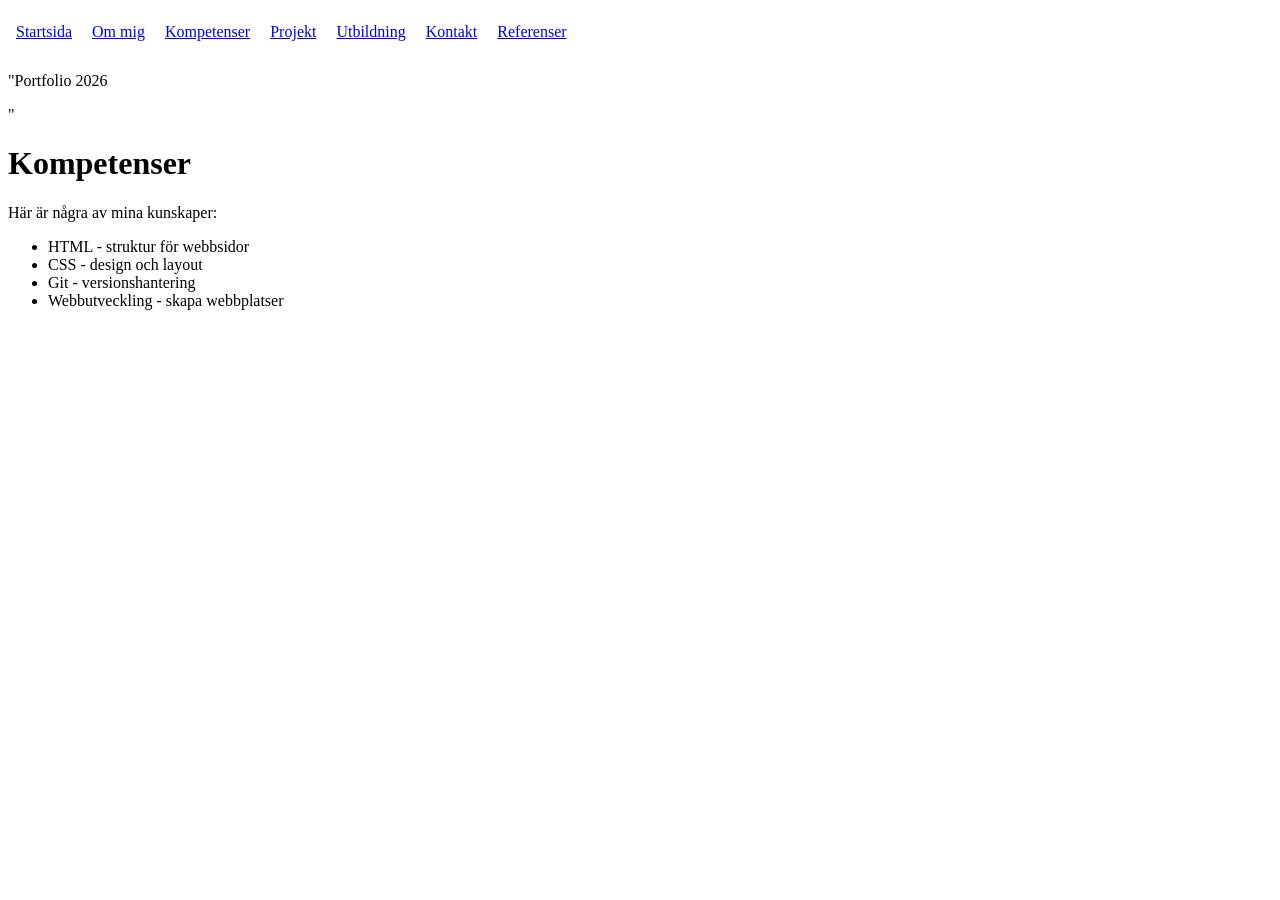
<file: portfolio/kompetenser.html>
<!doctype html>
<html lang="sv">

    <head>
        <meta charset="utf-8">
        <meta name="viewport" content="width=device-width, initial-scale=1.0">
        <title>Kompetenser - Digital portfolio</title>
        <meta name="description" content="Här visar jag mina kunskaper inom HTML, CSS, Git och webbutveckling.">

        

     <link rel="stylesheet" href="css/style.css">
        </head>

        <body> 
            
        <header class="site-header">
        <nav class="site-nav" aria-label="Huvudmeny">
            <a class="site-nav__link"href="index.html">Startsida</a>
            <a class="site-nav__link" href="om-mig.html">Om mig</a>
            <a class="site-nav__link" href="kompetenser.html" aria-current="page">Kompetenser</a>
            <a class="site-nav__link"href="projekt.html">Projekt</a>
            <a class="site-nav__link"href="utbildning.html">Utbildning</a>
            <a class="site-nav__link"href="kontakt.html">Kontakt</a>
            <a class="site-nav__link"href="referenser.html">Referenser</a>
        </nav>
        </header>
        <main> 
            <footer class="site-footer"> <p class="site-footer__text">"Portfolio 2026 </p> </footer>"
        <h1>Kompetenser</h1> 

        <p>Här är några av mina kunskaper:</p> 

         <ul>
          
            <li>HTML - struktur för webbsidor</li>
            <li>CSS - design och layout</li> 
            <li>Git - versionshantering</li>
            <li>Webbutveckling - skapa webbplatser</li>
         </ul>
        </main>

    </body>
    </html>
</file>
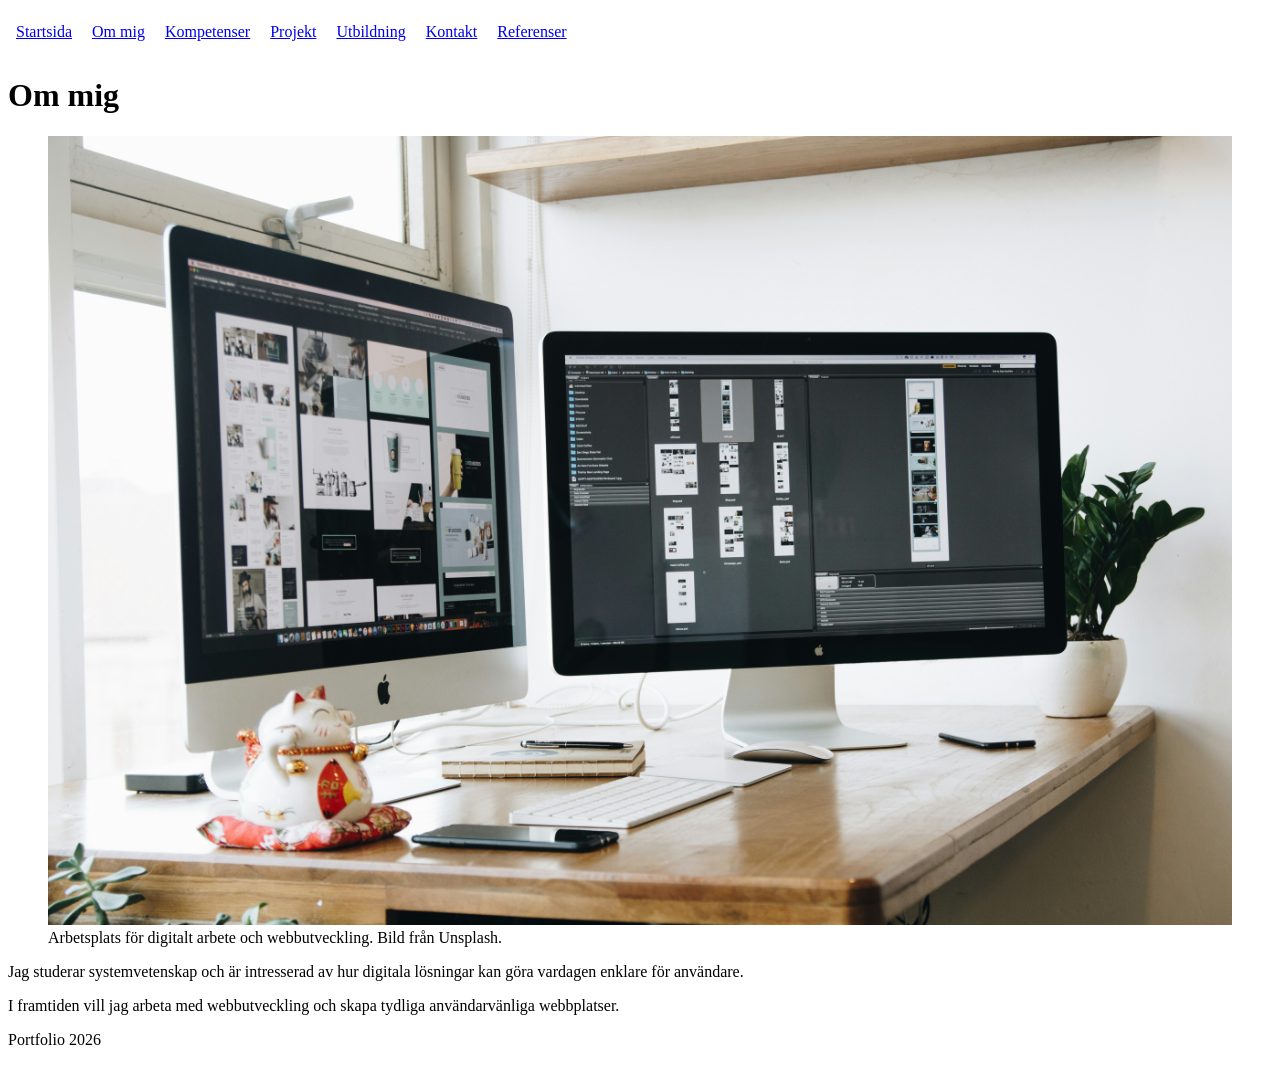
<file: portfolio/om-mig.html>
<!DOCTYPE html>
<html lang="sv">
<head>
    <meta charset="UTF-8">
    <meta name="viewport" content="width=device-width, intital-scale=1.0">
    <title>Om mig – Digital portfolio</title>
    <meta name="description" content="Läs om mig, mitt intresse för webbutveckling och vad jag vill arbeta med i framtiden.">
    <link rel="stylesheet" href="css/style.css">
</head>

<body>
    <header class="site-header">
        <nav class="site-nav" aria-label="Huvudmeny">
            <a class="site-nav__link" href="index.html">Startsida</a>
            <a class="site-nav__link" href="om-mig.html" aria-current="page">Om mig</a>
            <a class="site-nav__link" href="kompetenser.html">Kompetenser</a>
            <a class="site-nav__link" href="projekt.html">Projekt</a>
            <a class="site-nav__link" href="utbildning.html">Utbildning</a>
            <a class="site-nav__link" href="kontakt.html">Kontakt</a>
            <a class="site-nav__link" href="referenser.html">Referenser</a>
            </nav>
    </header>

    <main class="about-page">
        <h1 class="about-page_title">Om mig</h1>
        <figure class="about-page__figure">
            <img class="about-page__image" src="images/profilbild.jpg" alt="En arbetsplats med datorskärmar för digitalt arbete.">
            <figcaption class="about-page__caption">Arbetsplats för digitalt arbete och webbutveckling. Bild från Unsplash.</figcaption>
        </figure>

        <p class="about-page__text">
            Jag studerar systemvetenskap och är intresserad av hur digitala lösningar kan göra vardagen enklare för användare.
        </p>

        <p class="about-page__text"> I framtiden vill jag arbeta med webbutveckling och skapa tydliga användarvänliga webbplatser.
            </p>
    </main>

    <footer class="site-footer">
        <p class="site-footer__text">Portfolio 2026</p>
    </footer>
</body>
</html>
</file>
<file: portfolio/css/style.css>
.site-header {} 
.site-nav .site-nav { display: flex; flex-wrap: wrap; gap: 0.5rem; }
.site-nav__link {display: inline-flex; align-items: center; min-height: 48px; padding: 0 0.5rem;}

.home-page__title {}
.home-page__text {}

.site-footer {}
.site-footer__text {}

/* Referenssidan */

.reference-page {}
.reference-page__title {}
.reference-card {}
.reference-card__title{}
.reference-card__text{}

/* utbildningssidan */

.education-page  {}
.education-section  {}
.education-section__title  {}
.education-section__list  {}
.education-section__item  {}

.about-page__image {
    max-width: 100%;
    height: auto;
}
</file>
